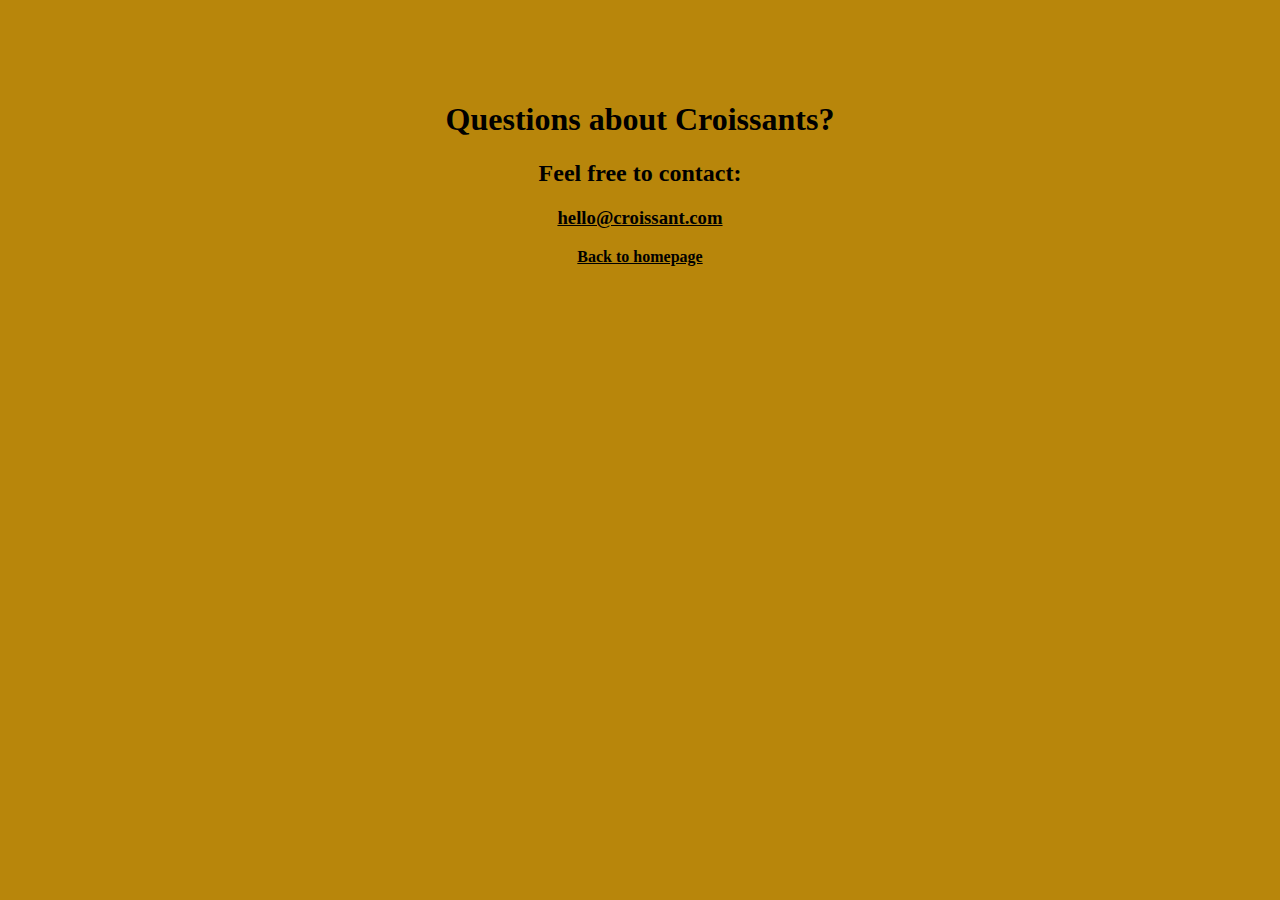
<file: contact.html>
<!DOCTYPE html>
<html lang="en">
  <head>
    <meta charset="UTF-8" />
    <meta http-equiv="X-UA-Compatible" content="IE=edge" />
    <meta name="viewport" content="width=device-width, initial-scale=1.0" />
    <meta
      name="description"
      content="contact page for getting in touch with MyCroissant.com"
    />
    <link rel="stylesheet" href="src/style.css" />
    <title>Contact - MyCroissant.com</title>
  </head>
  <body>
    <h1>Questions about Croissants?</h1>
    <h2>Feel free to contact:</h2>
    <h3><a href="mailto:hello@croissant.com">hello@croissant.com</a></h3>
    <a href="index.html">Back to homepage</a>
  </body>
</html>
</file>
<file: src/style.css>
body {
  font: Poppins;
  text-align: center;
  background-color: darkgoldenrod;
  margin: 40px auto;
  padding: 40px;
}
a {
  font-weight: bold;
  color: black;
}
</file>
